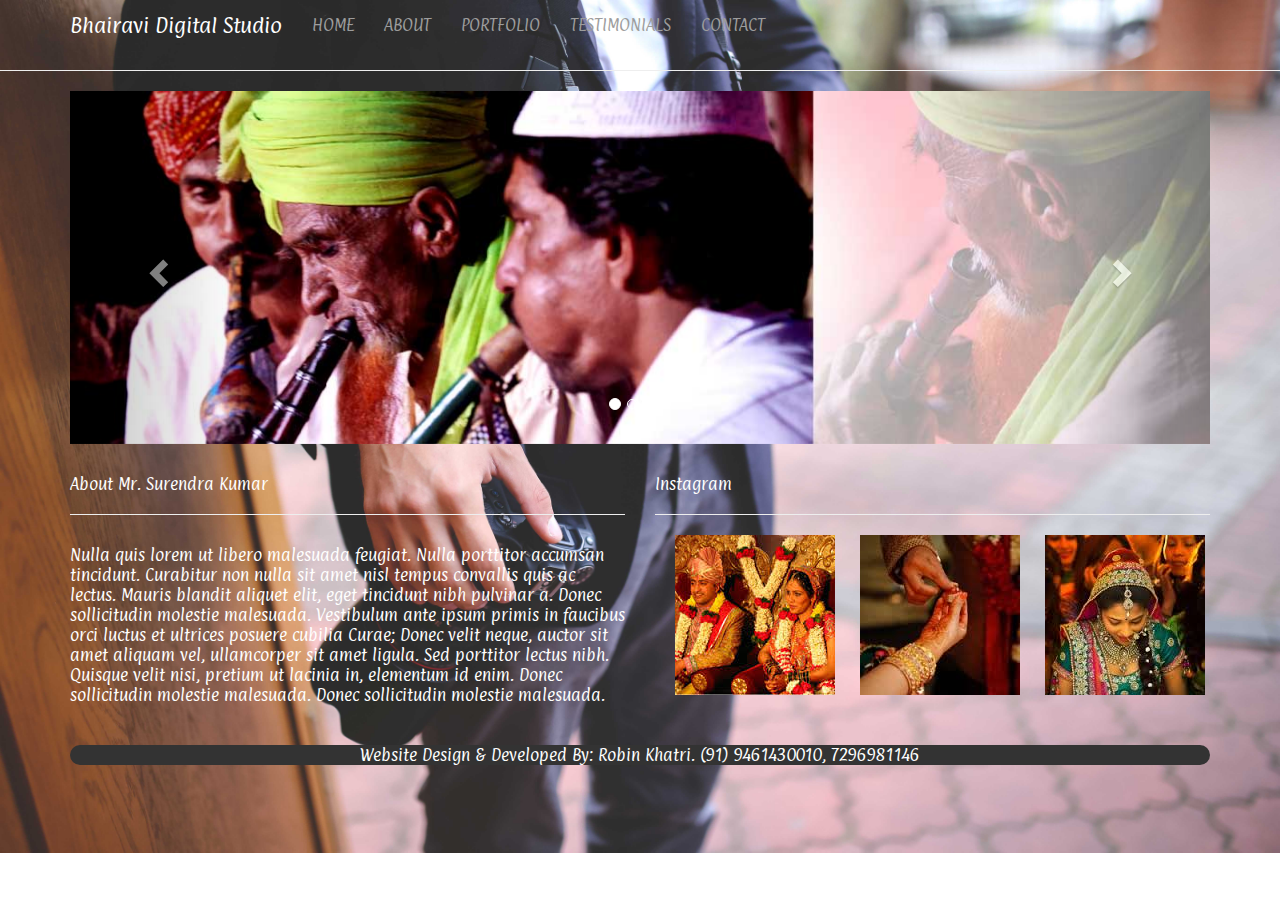
<file: Bhairavi Studio/index.html>
<!DOCTYPE html>
<html lang="en">
  <head>
    <meta charset="utf-8">
    <meta http-equiv="X-UA-Compatible" content="IE=edge">
    <meta name="viewport" content="width=device-width, initial-scale=1">
    <meta name="description" content="wedding photography in, barmer event photography in barmer, modeling photography in barmer, candid photography in barmer">
    <title>Welcome to Bhairavi Studio</title>

    <!-- Bootstrap -->
    <link href="css/bootstrap.min.css" rel="stylesheet">
    <link href="https://fonts.googleapis.com/css?family=Paprika" rel="stylesheet">
    
    <link rel="stylesheet" href="https://cdnjs.cloudflare.com/ajax/libs/animate.css/3.5.2/animate.min.css">
    
    <link rel="shortcut icon" type="image/png" href="images/favicon.ico">
    
    <link href="css/style.css" rel="stylesheet">

    <!-- HTML5 shim and Respond.js for IE8 support of HTML5 elements and media queries -->
    <!-- WARNING: Respond.js doesn't work if you view the page via file:// -->
    <!--[if lt IE 9]>
      <script src="https://oss.maxcdn.com/html5shiv/3.7.3/html5shiv.min.js"></script>
      <script src="https://oss.maxcdn.com/respond/1.4.2/respond.min.js"></script>
    <![endif]-->
  </head>
  <body>
  	<nav class="navbar navbar-inverse myNavbar">
  		<div class="container">
    		<!-- Brand and toggle get grouped for better mobile display -->
    		<div class="navbar-header">
      			<button type="button" class="navbar-toggle collapsed" data-toggle="collapse" data-target="#bs-example-navbar-collapse-1" aria-expanded="false">
        			<span class="sr-only">Toggle navigation</span>
        			<span class="icon-bar"></span>
        			<span class="icon-bar"></span>
        			<span class="icon-bar"></span>
      			</button>
      			<a class="navbar-brand" href="index.html">Bhairavi Digital Studio</a>
    		</div>

    		<!-- Collect the nav links, forms, and other content for toggling -->
    		<div class="collapse navbar-collapse" id="bs-example-navbar-collapse-1">
      			<ul class="nav navbar-nav">
        			<li><a href="index.html">HOME</a></li>
        			<li><a href="about.html">ABOUT</a></li>
        			<li><a href="portfolio.html">PORTFOLIO</a></li>
        			<li><a href="testimonials.html">TESTIMONIALS</a></li>
        			<li><a href="contact.html">CONTACT</a></li>
      			</ul>
    		</div><!-- /.navbar-collapse -->
  		</div><!-- /.container-fluid -->
	</nav>
    
    <hr>
    
    <div class="container">
    	<div id="myCarousel" class="carousel slide" data-ride="carousel">
   			<ol class="carousel-indicators">
            	<li data-target="#myCarousel" data-slide-to="0" class="active"></li>
                <li data-target="#myCarousel" data-slide-to="1"></li>
                <li data-target="#myCarousel" data-slide-to="2"></li>
                <li data-target="#myCarousel" data-slide-to="3"></li>
            </ol>
            <div class="carousel-inner" role="listbox">
            	<div class="item active">
                	<img src="images/slider_1.jpg" alt="">
                    <div class="carousel-caption">
                    	
                    </div>
                </div>
                <div class="item">
                	<img src="images/slider_2.jpg" alt="">
                    <div class="carousel-caption">
                    	
                    </div>
                </div>
                <div class="item">
                	<img src="images/slider_3.jpg" alt="">
                    <div class="carousel-caption">
                    	
                    </div>
                </div>
                <div class="item">
                	<img src="images/slider_4.jpg" alt="">
                    <div class="carousel-caption">
                    	
                    </div>
                </div>
            </div>
            
            <a class="left carousel-control" href="#myCarousel" role="button" data-slide="prev">
            	<span class="glyphicon glyphicon-chevron-left"></span>
                <span class="sr-only">Previous</span>
            </a>
            <a class="right carousel-control" href="#myCarousel" role="button" data-slide="next">
            	<span class="glyphicon glyphicon-chevron-right"></span>
                <span class="sr-only">Next</span>
            </a>
    	</div>	
    </div>
    
    <div class="container">
    	<div class="row">
        	<div class="col-md-6 animated rubberBand">
            	<p>About Mr. Surendra Kumar</p>
                <hr>
                <p>Nulla quis lorem ut libero malesuada feugiat. Nulla porttitor accumsan tincidunt. Curabitur non nulla sit amet nisl tempus convallis quis ac lectus. Mauris blandit aliquet elit, eget tincidunt nibh pulvinar a. Donec sollicitudin molestie malesuada. Vestibulum ante ipsum primis in faucibus orci luctus et ultrices posuere cubilia Curae; Donec velit neque, auctor sit amet aliquam vel, ullamcorper sit amet ligula. Sed porttitor lectus nibh. Quisque velit nisi, pretium ut lacinia in, elementum id enim. Donec sollicitudin molestie malesuada. Donec sollicitudin molestie malesuada.</p>
            </div>
            <div class="col-md-6">
            	<p>Instagram</p>
                <hr>
                <a href="https://www.instagram.com/skumarkhatri/"><img src="images/front_image_1.jpg" class="center animated swing"></a>
                <a href="https://www.instagram.com/skumarkhatri/"><img src="images/front_image_2.jpg" class="center animated swing"></a>
                <a href="https://www.instagram.com/skumarkhatri/"><img src="images/front_image_3.jpg" class="center animated swing"></a>
            </div>
        </div>
        
        <div class="row">
        	<div class="col-md-12">
            	<footer><p>Website Design &amp; Developed By: Robin Khatri. (91) 9461430010, 7296981146</p></footer>
            </div>
        </div>
    </div>
    
   
    <!-- jQuery (necessary for Bootstrap's JavaScript plugins) -->
    <script src="js/jquery-3.1.0.min.js"></script>
    <!-- Include all compiled plugins (below), or include individual files as needed -->
    <script src="js/bootstrap.min.js"></script>
  </body>
</html>
</file>
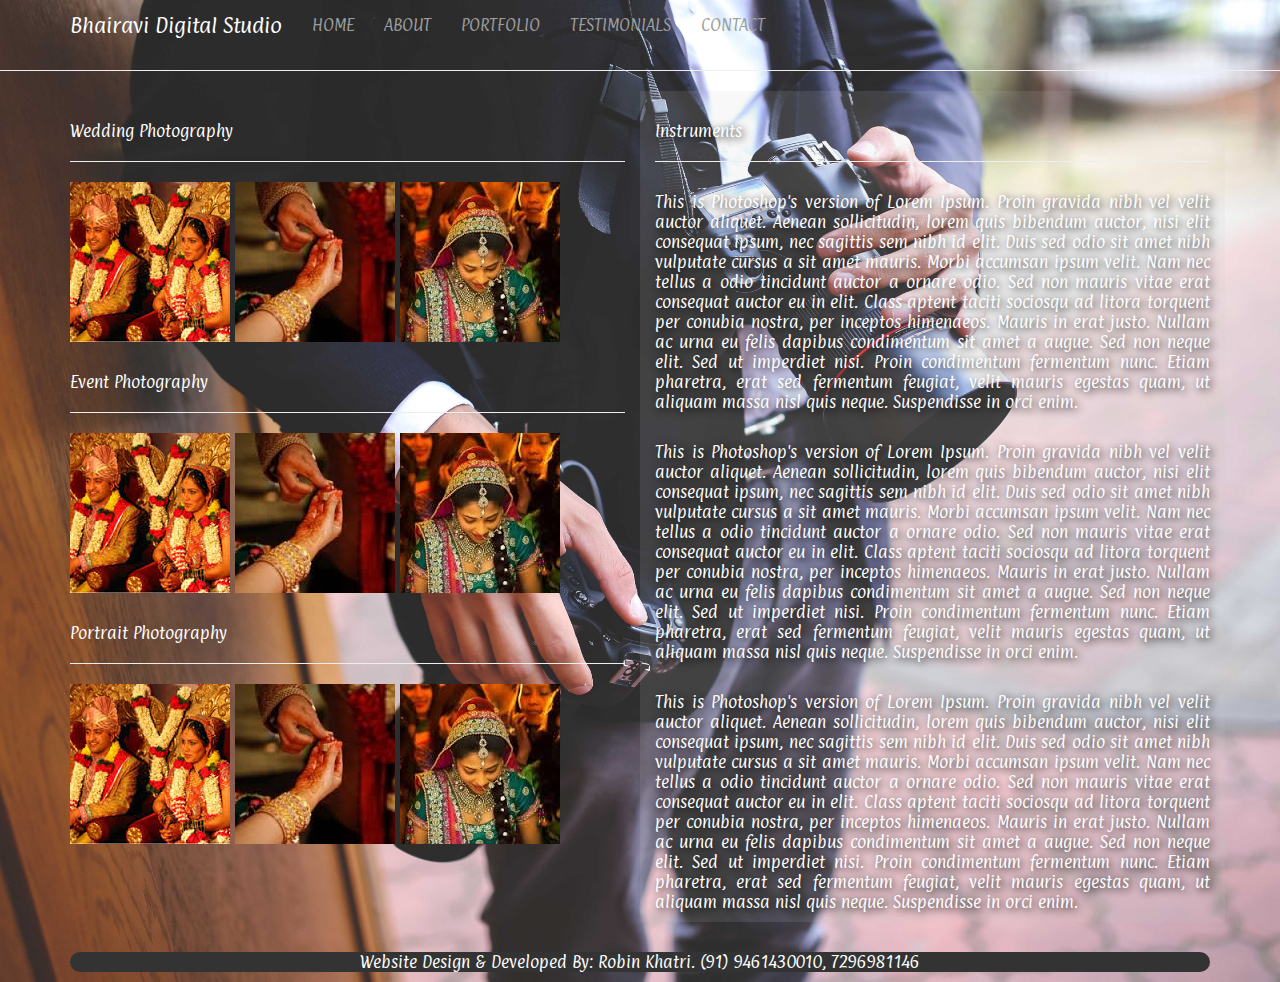
<file: Bhairavi Studio/about.html>
<!DOCTYPE html>
<html lang="en">
  <head>
    <meta charset="utf-8">
    <meta http-equiv="X-UA-Compatible" content="IE=edge">
    <meta name="viewport" content="width=device-width, initial-scale=1">
    <meta name="description" content="wedding photography in, barmer event photography in barmer, modeling photography in barmer, candid photography in barmer">
    <title>Welcome to Bhairavi Studio</title>

    <!-- Bootstrap -->
    <link href="css/bootstrap.min.css" rel="stylesheet">
    <link href="https://fonts.googleapis.com/css?family=Paprika" rel="stylesheet">
    
    <link rel="stylesheet" href="https://cdnjs.cloudflare.com/ajax/libs/animate.css/3.5.2/animate.min.css">
    
    <link rel="shortcut icon" type="image/png" href="images/favicon.ico">
    
    <link href="css/style.css" rel="stylesheet">

    <!-- HTML5 shim and Respond.js for IE8 support of HTML5 elements and media queries -->
    <!-- WARNING: Respond.js doesn't work if you view the page via file:// -->
    <!--[if lt IE 9]>
      <script src="https://oss.maxcdn.com/html5shiv/3.7.3/html5shiv.min.js"></script>
      <script src="https://oss.maxcdn.com/respond/1.4.2/respond.min.js"></script>
    <![endif]-->
  </head>
  <body>
  	<nav class="navbar navbar-inverse myNavbar">
  		<div class="container">
    		<!-- Brand and toggle get grouped for better mobile display -->
    		<div class="navbar-header">
      			<button type="button" class="navbar-toggle collapsed" data-toggle="collapse" data-target="#bs-example-navbar-collapse-1" aria-expanded="false">
        			<span class="sr-only">Toggle navigation</span>
        			<span class="icon-bar"></span>
        			<span class="icon-bar"></span>
        			<span class="icon-bar"></span>
      			</button>
      			<a class="navbar-brand" href="index.html">Bhairavi Digital Studio</a>
    		</div>

    		<!-- Collect the nav links, forms, and other content for toggling -->
    		<div class="collapse navbar-collapse" id="bs-example-navbar-collapse-1">
      			<ul class="nav navbar-nav">
        			<li><a href="index.html">HOME</a></li>
        			<li><a href="about.html">ABOUT</a></li>
        			<li><a href="portfolio.html">PORTFOLIO</a></li>
        			<li><a href="testimonials.html">TESTIMONIALS</a></li>
        			<li><a href="contact.html">CONTACT</a></li>
      			</ul>
    		</div><!-- /.navbar-collapse -->
  		</div><!-- /.container-fluid -->
	</nav>
    
    <hr>
    
    <div class="container">
    	<div class="row">
        	<div class="col-md-6 animated rubberBand">
            	<p>Wedding Photography</p>
                <hr>
                <a href="https://www.instagram.com/skumarkhatri/"><img src="images/front_image_1.jpg"></a>
                <a href="https://www.instagram.com/skumarkhatri/"><img src="images/front_image_2.jpg"></a>
                <a href="https://www.instagram.com/skumarkhatri/"><img src="images/front_image_3.jpg"></a>
                
                <p>Event Photography</p>
                <hr>
                <a href="https://www.instagram.com/skumarkhatri/"><img src="images/front_image_1.jpg"></a>
                <a href="https://www.instagram.com/skumarkhatri/"><img src="images/front_image_2.jpg"></a>
                <a href="https://www.instagram.com/skumarkhatri/"><img src="images/front_image_3.jpg"></a>
                
                <p>Portrait Photography</p>
                <hr>
                <a href="https://www.instagram.com/skumarkhatri/"><img src="images/front_image_1.jpg"></a>
                <a href="https://www.instagram.com/skumarkhatri/"><img src="images/front_image_2.jpg"></a>
                <a href="https://www.instagram.com/skumarkhatri/"><img src="images/front_image_3.jpg"></a>
            </div>
            <div class="col-md-6 textBlack animated zoomIn">
            	<p>Instruments</p>
                <hr>
                <p>This is Photoshop's version  of Lorem Ipsum. Proin gravida nibh vel velit auctor aliquet. Aenean sollicitudin, lorem quis bibendum auctor, nisi elit consequat ipsum, nec sagittis sem nibh id elit. Duis sed odio sit amet nibh vulputate cursus a sit amet mauris. Morbi accumsan ipsum velit. Nam nec tellus a odio tincidunt auctor a ornare odio. Sed non  mauris vitae erat consequat auctor eu in elit. Class aptent taciti sociosqu ad litora torquent per conubia nostra, per inceptos himenaeos. Mauris in erat justo. Nullam ac urna eu felis dapibus condimentum sit amet a augue. Sed non neque elit. Sed ut imperdiet nisi. Proin condimentum fermentum nunc. Etiam pharetra, erat sed fermentum feugiat, velit mauris egestas quam, ut aliquam massa nisl quis neque. Suspendisse in orci enim.</p>

<p>This is Photoshop's version  of Lorem Ipsum. Proin gravida nibh vel velit auctor aliquet. Aenean sollicitudin, lorem quis bibendum auctor, nisi elit consequat ipsum, nec sagittis sem nibh id elit. Duis sed odio sit amet nibh vulputate cursus a sit amet mauris. Morbi accumsan ipsum velit. Nam nec tellus a odio tincidunt auctor a ornare odio. Sed non  mauris vitae erat consequat auctor eu in elit. Class aptent taciti sociosqu ad litora torquent per conubia nostra, per inceptos himenaeos. Mauris in erat justo. Nullam ac urna eu felis dapibus condimentum sit amet a augue. Sed non neque elit. Sed ut imperdiet nisi. Proin condimentum fermentum nunc. Etiam pharetra, erat sed fermentum feugiat, velit mauris egestas quam, ut aliquam massa nisl quis neque. Suspendisse in orci enim.</p>

<p>This is Photoshop's version  of Lorem Ipsum. Proin gravida nibh vel velit auctor aliquet. Aenean sollicitudin, lorem quis bibendum auctor, nisi elit consequat ipsum, nec sagittis sem nibh id elit. Duis sed odio sit amet nibh vulputate cursus a sit amet mauris. Morbi accumsan ipsum velit. Nam nec tellus a odio tincidunt auctor a ornare odio. Sed non  mauris vitae erat consequat auctor eu in elit. Class aptent taciti sociosqu ad litora torquent per conubia nostra, per inceptos himenaeos. Mauris in erat justo. Nullam ac urna eu felis dapibus condimentum sit amet a augue. Sed non neque elit. Sed ut imperdiet nisi. Proin condimentum fermentum nunc. Etiam pharetra, erat sed fermentum feugiat, velit mauris egestas quam, ut aliquam massa nisl quis neque. Suspendisse in orci enim.</p>
            </div>
        </div>
        
        <div class="row">
        	<div class="col-md-12">
            	<footer><p>Website Design &amp; Developed By: Robin Khatri. (91) 9461430010, 7296981146</p></footer>
            </div>
        </div>
    </div>
    
   
    <!-- jQuery (necessary for Bootstrap's JavaScript plugins) -->
    <script src="js/jquery-3.1.0.min.js"></script>
    <!-- Include all compiled plugins (below), or include individual files as needed -->
    <script src="js/bootstrap.min.js"></script>
  </body>
</html>
</file>
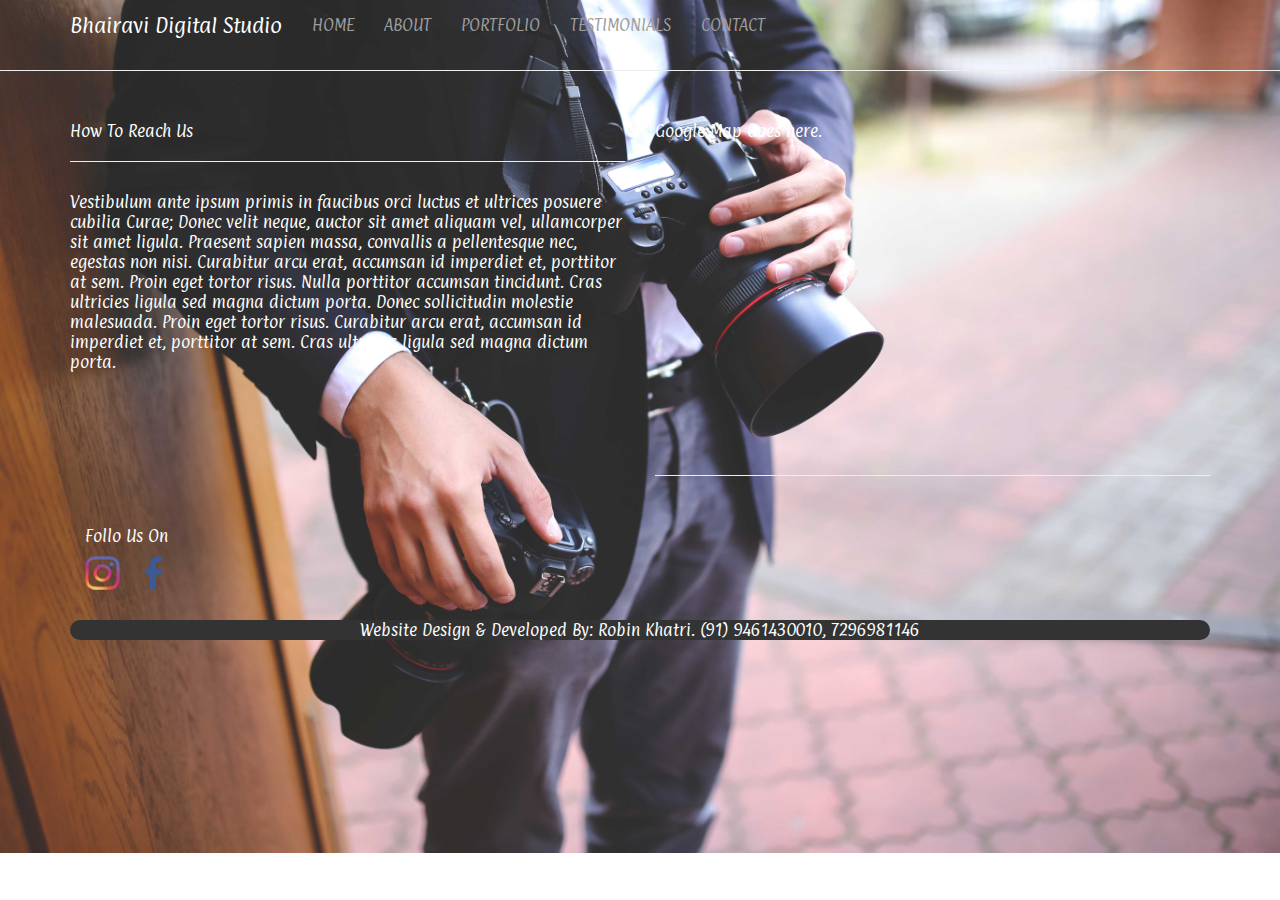
<file: Bhairavi Studio/contact.html>
<!DOCTYPE html>
<html lang="en">
  <head>
    <meta charset="utf-8">
    <meta http-equiv="X-UA-Compatible" content="IE=edge">
    <meta name="viewport" content="width=device-width, initial-scale=1">
    <meta name="description" content="wedding photography in, barmer event photography in barmer, modeling photography in barmer, candid photography in barmer">
    <title>Welcome to Bhairavi Studio</title>

    <!-- Bootstrap -->
    <link href="css/bootstrap.min.css" rel="stylesheet">
    <link href="https://fonts.googleapis.com/css?family=Paprika" rel="stylesheet">
    
    <link rel="stylesheet" href="https://cdnjs.cloudflare.com/ajax/libs/animate.css/3.5.2/animate.min.css">
    
    <link rel="shortcut icon" type="image/png" href="images/favicon.ico">
    
    <link href="css/style.css" rel="stylesheet">

    <!-- HTML5 shim and Respond.js for IE8 support of HTML5 elements and media queries -->
    <!-- WARNING: Respond.js doesn't work if you view the page via file:// -->
    <!--[if lt IE 9]>
      <script src="https://oss.maxcdn.com/html5shiv/3.7.3/html5shiv.min.js"></script>
      <script src="https://oss.maxcdn.com/respond/1.4.2/respond.min.js"></script>
    <![endif]-->
  </head>
  <body>
  	<nav class="navbar navbar-inverse myNavbar">
  		<div class="container">
    		<!-- Brand and toggle get grouped for better mobile display -->
    		<div class="navbar-header">
      			<button type="button" class="navbar-toggle collapsed" data-toggle="collapse" data-target="#bs-example-navbar-collapse-1" aria-expanded="false">
        			<span class="sr-only">Toggle navigation</span>
        			<span class="icon-bar"></span>
        			<span class="icon-bar"></span>
        			<span class="icon-bar"></span>
      			</button>
      			<a class="navbar-brand" href="index.html">Bhairavi Digital Studio</a>
    		</div>

    		<!-- Collect the nav links, forms, and other content for toggling -->
    		<div class="collapse navbar-collapse" id="bs-example-navbar-collapse-1">
      			<ul class="nav navbar-nav">
        			<li><a href="index.html">HOME</a></li>
        			<li><a href="about.html">ABOUT</a></li>
        			<li><a href="portfolio.html">PORTFOLIO</a></li>
        			<li><a href="testimonials.html">TESTIMONIALS</a></li>
        			<li><a href="contact.html">CONTACT</a></li>
      			</ul>
    		</div><!-- /.navbar-collapse -->
  		</div><!-- /.container-fluid -->
	</nav>
    
    <hr>
    
    <div class="container">
    	<div class="row">
        	<div class="col-md-6 animated rubberBand">
            	<p>How To Reach Us</p>
                <hr>
                <p>Vestibulum ante ipsum primis in faucibus orci luctus et ultrices posuere cubilia Curae; Donec velit neque, auctor sit amet aliquam vel, ullamcorper sit amet ligula. Praesent sapien massa, convallis a pellentesque nec, egestas non nisi. Curabitur arcu erat, accumsan id imperdiet et, porttitor at sem. Proin eget tortor risus. Nulla porttitor accumsan tincidunt. Cras ultricies ligula sed magna dictum porta. Donec sollicitudin molestie malesuada. Proin eget tortor risus. Curabitur arcu erat, accumsan id imperdiet et, porttitor at sem. Cras ultricies ligula sed magna dictum porta.</p>
            </div>
            
            <div class="col-md-6 animated bounceInUp">
            	<p>Google Map Goes here.</p>
                <iframe src="https://www.google.com/maps/embed?pb=!1m18!1m12!1m3!1d898.4381760847838!2d71.38947619576001!3d25.745690376982605!2m3!1f0!2f0!3f0!3m2!1i1024!2i768!4f13.1!3m3!1m2!1s0x0%3A0x266a4c3d8d8714da!2sSBI+Bank+ATM+Jillani+Market!5e0!3m2!1sen!2sin!4v1473236679153" width="400" height="300" frameborder="0" style="border:0" allowfullscreen></iframe>
                <hr>
        	</div>
            
        </div>
        
        <div class="col-md-6">
        	<p>Follo Us On</p>
            <a href="https://www.instagram.com/skumarkhatri/"><img src="images/instagram.png">&nbsp;&nbsp;&nbsp;&nbsp;</a>
            <a href="https://www.facebook.com/skumar.khatri.3"><img src="images/facebook.png"></a>
        </div>
        
        <div class="row">
        	<div class="col-md-12">
            	<footer><p>Website Design &amp; Developed By: Robin Khatri. (91) 9461430010, 7296981146</p></footer>
            </div>
        </div>
    </div>
    
   
    <!-- jQuery (necessary for Bootstrap's JavaScript plugins) -->
    <script src="js/jquery-3.1.0.min.js"></script>
    <!-- Include all compiled plugins (below), or include individual files as needed -->
    <script src="js/bootstrap.min.js"></script>
  </body>
</html>
</file>
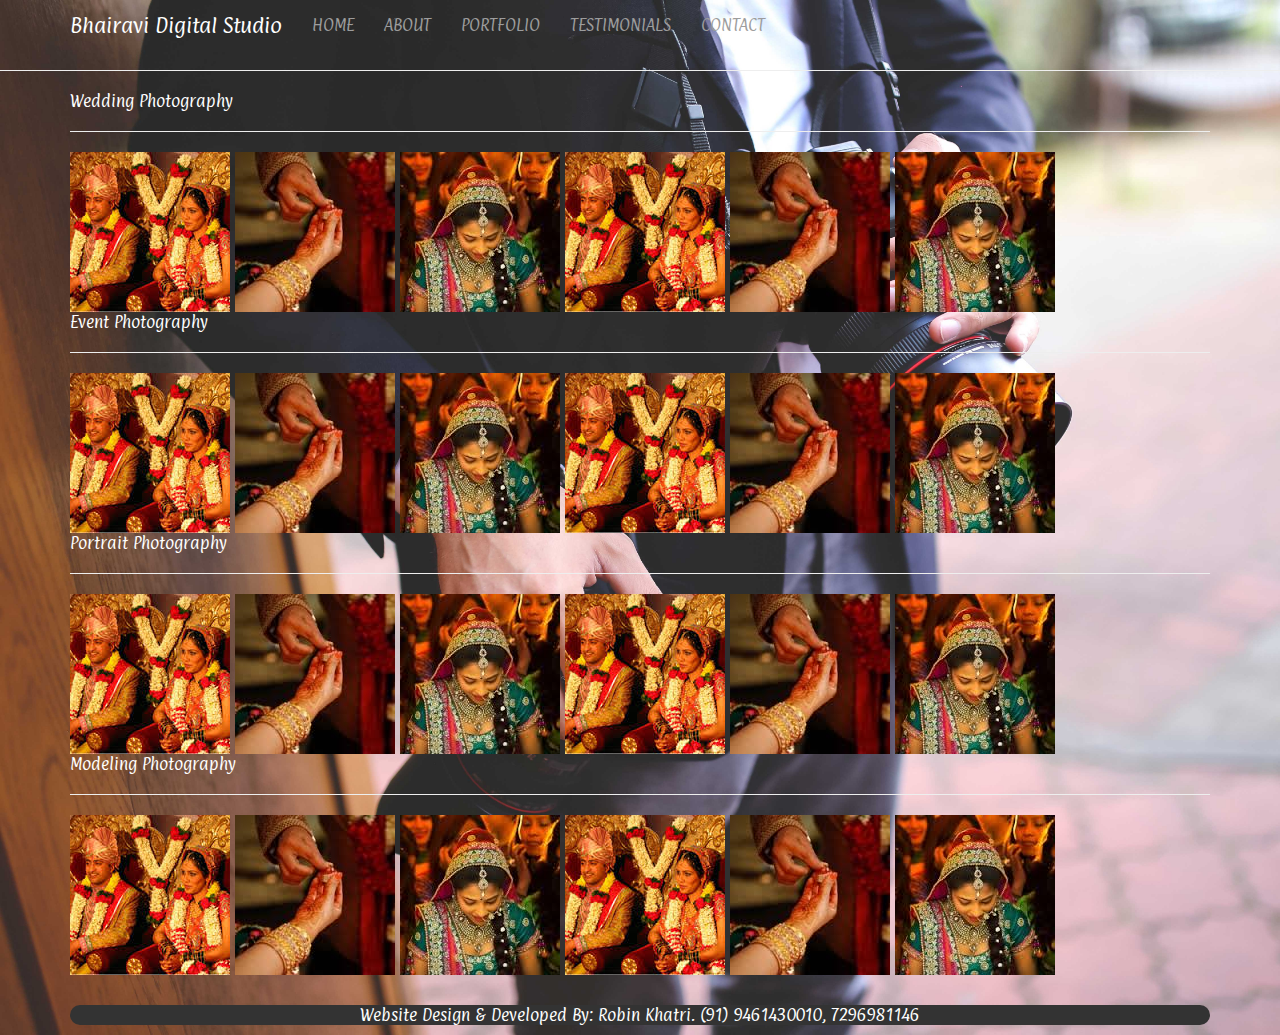
<file: Bhairavi Studio/portfolio.html>
<!DOCTYPE html>
<html lang="en">
  <head>
    <meta charset="utf-8">
    <meta http-equiv="X-UA-Compatible" content="IE=edge">
    <meta name="viewport" content="width=device-width, initial-scale=1">
    <meta name="description" content="wedding photography in, barmer event photography in barmer, modeling photography in barmer, candid photography in barmer">
    <title>Welcome to Bhairavi Studio</title>

    <!-- Bootstrap -->
    <link href="css/bootstrap.min.css" rel="stylesheet">
    <link href="https://fonts.googleapis.com/css?family=Paprika" rel="stylesheet">
    
    <link rel="stylesheet" href="https://cdnjs.cloudflare.com/ajax/libs/animate.css/3.5.2/animate.min.css">
    
    <link rel="shortcut icon" type="image/png" href="images/favicon.ico">
    
    <link href="css/style.css" rel="stylesheet">

    <!-- HTML5 shim and Respond.js for IE8 support of HTML5 elements and media queries -->
    <!-- WARNING: Respond.js doesn't work if you view the page via file:// -->
    <!--[if lt IE 9]>
      <script src="https://oss.maxcdn.com/html5shiv/3.7.3/html5shiv.min.js"></script>
      <script src="https://oss.maxcdn.com/respond/1.4.2/respond.min.js"></script>
    <![endif]-->
  </head>
  <body>
  	<nav class="navbar navbar-inverse myNavbar">
  		<div class="container">
    		<!-- Brand and toggle get grouped for better mobile display -->
    		<div class="navbar-header">
      			<button type="button" class="navbar-toggle collapsed" data-toggle="collapse" data-target="#bs-example-navbar-collapse-1" aria-expanded="false">
        			<span class="sr-only">Toggle navigation</span>
        			<span class="icon-bar"></span>
        			<span class="icon-bar"></span>
        			<span class="icon-bar"></span>
      			</button>
      			<a class="navbar-brand" href="index.html">Bhairavi Digital Studio</a>
    		</div>

    		<!-- Collect the nav links, forms, and other content for toggling -->
    		<div class="collapse navbar-collapse" id="bs-example-navbar-collapse-1">
      			<ul class="nav navbar-nav">
        			<li><a href="index.html">HOME</a></li>
        			<li><a href="about.html">ABOUT</a></li>
        			<li><a href="portfolio.html">PORTFOLIO</a></li>
        			<li><a href="testimonials.html">TESTIMONIALS</a></li>
        			<li><a href="contact.html">CONTACT</a></li>
      			</ul>
    		</div><!-- /.navbar-collapse -->
  		</div><!-- /.container-fluid -->
	</nav>
    
    <hr>
    
    <div class="container">
    	<div class="row">
        	<div class="col-md-12">
            	<p>Wedding Photography</p>
                <hr>
                <a href=""><img src="images/front_image_1.jpg" class="animated rotateIn"></a>
                <a href=""><img src="images/front_image_2.jpg" class="animated rotateIn"></a>
                <a href=""><img src="images/front_image_3.jpg" class="animated rotateIn"></a>
                <a href=""><img src="images/front_image_1.jpg" class="animated rotateIn"></a>
                <a href=""><img src="images/front_image_2.jpg" class="animated rotateIn"></a>
                <a href=""><img src="images/front_image_3.jpg" class="animated rotateIn"></a>
                                
                <p>Event Photography</p>
                <hr>
                <a href=""><img src="images/front_image_1.jpg" class="animated rotateIn"></a>
                <a href=""><img src="images/front_image_2.jpg" class="animated rotateIn"></a>
                <a href=""><img src="images/front_image_3.jpg" class="animated rotateIn"></a>
                <a href=""><img src="images/front_image_1.jpg" class="animated rotateIn"></a>
                <a href=""><img src="images/front_image_2.jpg" class="animated rotateIn"></a>
                <a href=""><img src="images/front_image_3.jpg" class="animated rotateIn"></a>
                
                <p>Portrait Photography</p>
                <hr>
                <a href=""><img src="images/front_image_1.jpg" class="animated rotateIn"></a>
                <a href=""><img src="images/front_image_2.jpg" class="animated rotateIn"></a>
                <a href=""><img src="images/front_image_3.jpg" class="animated rotateIn"></a>
                <a href=""><img src="images/front_image_1.jpg" class="animated rotateIn"></a>
                <a href=""><img src="images/front_image_2.jpg" class="animated rotateIn"></a>
                <a href=""><img src="images/front_image_3.jpg" class="animated rotateIn"></a>
                
                <p>Modeling Photography</p>
                <hr>
                <a href=""><img src="images/front_image_1.jpg" class="animated rotateIn"></a>
                <a href=""><img src="images/front_image_2.jpg" class="animated rotateIn"></a>
                <a href=""><img src="images/front_image_3.jpg" class="animated rotateIn"></a>
                <a href=""><img src="images/front_image_1.jpg" class="animated rotateIn"></a>
                <a href=""><img src="images/front_image_2.jpg" class="animated rotateIn"></a>
                <a href=""><img src="images/front_image_3.jpg" class="animated rotateIn"></a>
            </div>
        </div>
        
        <div class="row">
        	<div class="col-md-12">
            	<footer><p>Website Design &amp; Developed By: Robin Khatri. (91) 9461430010, 7296981146</p></footer>
            </div>
        </div>
    </div>
    
   
    <!-- jQuery (necessary for Bootstrap's JavaScript plugins) -->
    <script src="js/jquery-3.1.0.min.js"></script>
    <!-- Include all compiled plugins (below), or include individual files as needed -->
    <script src="js/bootstrap.min.js"></script>
  </body>
</html>
</file>
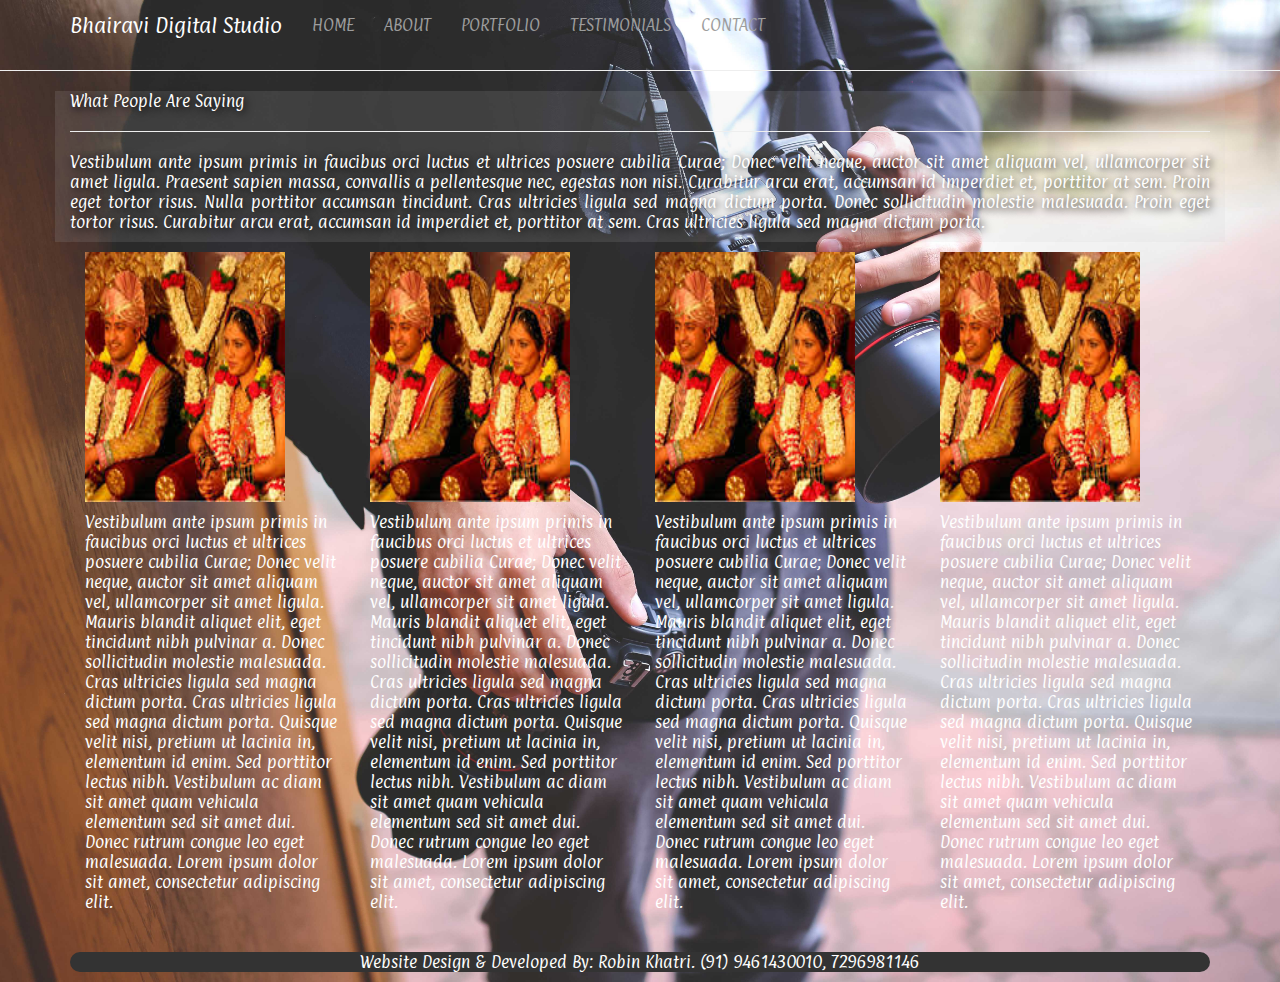
<file: Bhairavi Studio/testimonials.html>
<!DOCTYPE html>
<html lang="en">
  <head>
    <meta charset="utf-8">
    <meta http-equiv="X-UA-Compatible" content="IE=edge">
    <meta name="viewport" content="width=device-width, initial-scale=1">
    <meta name="description" content="wedding photography in, barmer event photography in barmer, modeling photography in barmer, candid photography in barmer">
    <title>Welcome to Bhairavi Studio</title>

    <!-- Bootstrap -->
    <link href="css/bootstrap.min.css" rel="stylesheet">
    <link href="https://fonts.googleapis.com/css?family=Paprika" rel="stylesheet">
    
    <link rel="stylesheet" href="https://cdnjs.cloudflare.com/ajax/libs/animate.css/3.5.2/animate.min.css">
    
    <link rel="shortcut icon" type="image/png" href="images/favicon.ico">
    
    <link href="css/style.css" rel="stylesheet">

    <!-- HTML5 shim and Respond.js for IE8 support of HTML5 elements and media queries -->
    <!-- WARNING: Respond.js doesn't work if you view the page via file:// -->
    <!--[if lt IE 9]>
      <script src="https://oss.maxcdn.com/html5shiv/3.7.3/html5shiv.min.js"></script>
      <script src="https://oss.maxcdn.com/respond/1.4.2/respond.min.js"></script>
    <![endif]-->
  </head>
  <body>
  	<nav class="navbar navbar-inverse myNavbar">
  		<div class="container">
    		<!-- Brand and toggle get grouped for better mobile display -->
    		<div class="navbar-header">
      			<button type="button" class="navbar-toggle collapsed" data-toggle="collapse" data-target="#bs-example-navbar-collapse-1" aria-expanded="false">
        			<span class="sr-only">Toggle navigation</span>
        			<span class="icon-bar"></span>
        			<span class="icon-bar"></span>
        			<span class="icon-bar"></span>
      			</button>
      			<a class="navbar-brand" href="index.html">Bhairavi Digital Studio</a>
    		</div>

    		<!-- Collect the nav links, forms, and other content for toggling -->
    		<div class="collapse navbar-collapse" id="bs-example-navbar-collapse-1">
      			<ul class="nav navbar-nav">
        			<li><a href="index.html">HOME</a></li>
        			<li><a href="about.html">ABOUT</a></li>
        			<li><a href="portfolio.html">PORTFOLIO</a></li>
        			<li><a href="testimonials.html">TESTIMONIALS</a></li>
        			<li><a href="contact.html">CONTACT</a></li>
      			</ul>
    		</div><!-- /.navbar-collapse -->
  		</div><!-- /.container-fluid -->
	</nav>
    
    <hr>
    
    <div class="container">
    	<div class="row">
        	<div class="col-md-12 textBlack animated rubberBand">
            	<p>What People Are Saying</p>
                <hr>
                <p>Vestibulum ante ipsum primis in faucibus orci luctus et ultrices posuere cubilia Curae; Donec velit neque, auctor sit amet aliquam vel, ullamcorper sit amet ligula. Praesent sapien massa, convallis a pellentesque nec, egestas non nisi. Curabitur arcu erat, accumsan id imperdiet et, porttitor at sem. Proin eget tortor risus. Nulla porttitor accumsan tincidunt. Cras ultricies ligula sed magna dictum porta. Donec sollicitudin molestie malesuada. Proin eget tortor risus. Curabitur arcu erat, accumsan id imperdiet et, porttitor at sem. Cras ultricies ligula sed magna dictum porta.</p>
            </div>
        </div>
        
        <div class="col-md-3 clientPics animated bounceInUp">
        	<img src="images/front_image_1.jpg" width="200" height="250">
            <p>Vestibulum ante ipsum primis in faucibus orci luctus et ultrices posuere cubilia Curae; Donec velit neque, auctor sit amet aliquam vel, ullamcorper sit amet ligula. Mauris blandit aliquet elit, eget tincidunt nibh pulvinar a. Donec sollicitudin molestie malesuada. Cras ultricies ligula sed magna dictum porta. Cras ultricies ligula sed magna dictum porta. Quisque velit nisi, pretium ut lacinia in, elementum id enim. Sed porttitor lectus nibh. Vestibulum ac diam sit amet quam vehicula elementum sed sit amet dui. Donec rutrum congue leo eget malesuada. Lorem ipsum dolor sit amet, consectetur adipiscing elit.</p>
        </div>
        
        <div class="col-md-3 clientPics animated bounceInUp">
        	<img src="images/front_image_1.jpg" width="200" height="250">
            <p>Vestibulum ante ipsum primis in faucibus orci luctus et ultrices posuere cubilia Curae; Donec velit neque, auctor sit amet aliquam vel, ullamcorper sit amet ligula. Mauris blandit aliquet elit, eget tincidunt nibh pulvinar a. Donec sollicitudin molestie malesuada. Cras ultricies ligula sed magna dictum porta. Cras ultricies ligula sed magna dictum porta. Quisque velit nisi, pretium ut lacinia in, elementum id enim. Sed porttitor lectus nibh. Vestibulum ac diam sit amet quam vehicula elementum sed sit amet dui. Donec rutrum congue leo eget malesuada. Lorem ipsum dolor sit amet, consectetur adipiscing elit.</p>
        </div>
        
        <div class="col-md-3 clientPics animated bounceInUp">
        	<img src="images/front_image_1.jpg" width="200" height="250">
            <p>Vestibulum ante ipsum primis in faucibus orci luctus et ultrices posuere cubilia Curae; Donec velit neque, auctor sit amet aliquam vel, ullamcorper sit amet ligula. Mauris blandit aliquet elit, eget tincidunt nibh pulvinar a. Donec sollicitudin molestie malesuada. Cras ultricies ligula sed magna dictum porta. Cras ultricies ligula sed magna dictum porta. Quisque velit nisi, pretium ut lacinia in, elementum id enim. Sed porttitor lectus nibh. Vestibulum ac diam sit amet quam vehicula elementum sed sit amet dui. Donec rutrum congue leo eget malesuada. Lorem ipsum dolor sit amet, consectetur adipiscing elit.</p>
        </div>
        
        <div class="col-md-3 clientPics animated bounceInUp">
        	<img src="images/front_image_1.jpg" width="200" height="250">
            <p>Vestibulum ante ipsum primis in faucibus orci luctus et ultrices posuere cubilia Curae; Donec velit neque, auctor sit amet aliquam vel, ullamcorper sit amet ligula. Mauris blandit aliquet elit, eget tincidunt nibh pulvinar a. Donec sollicitudin molestie malesuada. Cras ultricies ligula sed magna dictum porta. Cras ultricies ligula sed magna dictum porta. Quisque velit nisi, pretium ut lacinia in, elementum id enim. Sed porttitor lectus nibh. Vestibulum ac diam sit amet quam vehicula elementum sed sit amet dui. Donec rutrum congue leo eget malesuada. Lorem ipsum dolor sit amet, consectetur adipiscing elit.</p>
        </div>
        
        <div class="row">
        	<div class="col-md-12">
            	<footer><p>Website Design &amp; Developed By: Robin Khatri. (91) 9461430010, 7296981146</p></footer>
            </div>
        </div>
    </div>
    
   
    <!-- jQuery (necessary for Bootstrap's JavaScript plugins) -->
    <script src="js/jquery-3.1.0.min.js"></script>
    <!-- Include all compiled plugins (below), or include individual files as needed -->
    <script src="js/bootstrap.min.js"></script>
  </body>
</html>
</file>
<file: Bhairavi Studio/css/style.css>
@charset "utf-8";
/* CSS Document */

body {
	background:url(../images/background2.jpg) top left no-repeat;
	background-size:cover;
	font-family: 'Paprika', cursive;
}

p {
	color:white;
}

/* ---------------- Navbar -------------------------------------*/
.myNavbar {
	background-color:transparent;
	border:none;
}

.navbar-inverse .navbar-brand {
    color: white;
}

.navbar-inverse .navbar-collapse, .navbar-inverse .navbar-form {
    border-color: #101010;
    text-align: center;
}

.navbar-inverse .navbar-nav>li>a:hover {
	color:#09F;
}

/* -----------------------------------------------------------------*/

.col-md-6 p {
	margin-top:30px;
}

.center {
	margin-bottom:5px;
	margin-left:20px;
}

.textBlack {
	background-color:rgba(204,204,204,.13);
}

.textBlack p {
	color: white;
	text-shadow: 2px 2px 8px #000;
	text-align:justify;
}

.clientPics {
	margin-top:10px;
}

.col-md-3 p {
	margin-top:10px;
}

footer {
	text-align:center;
	margin-top:30px;
	background-color:rgba(51,51,51,1);
	border-radius:15px;
}
</file>
